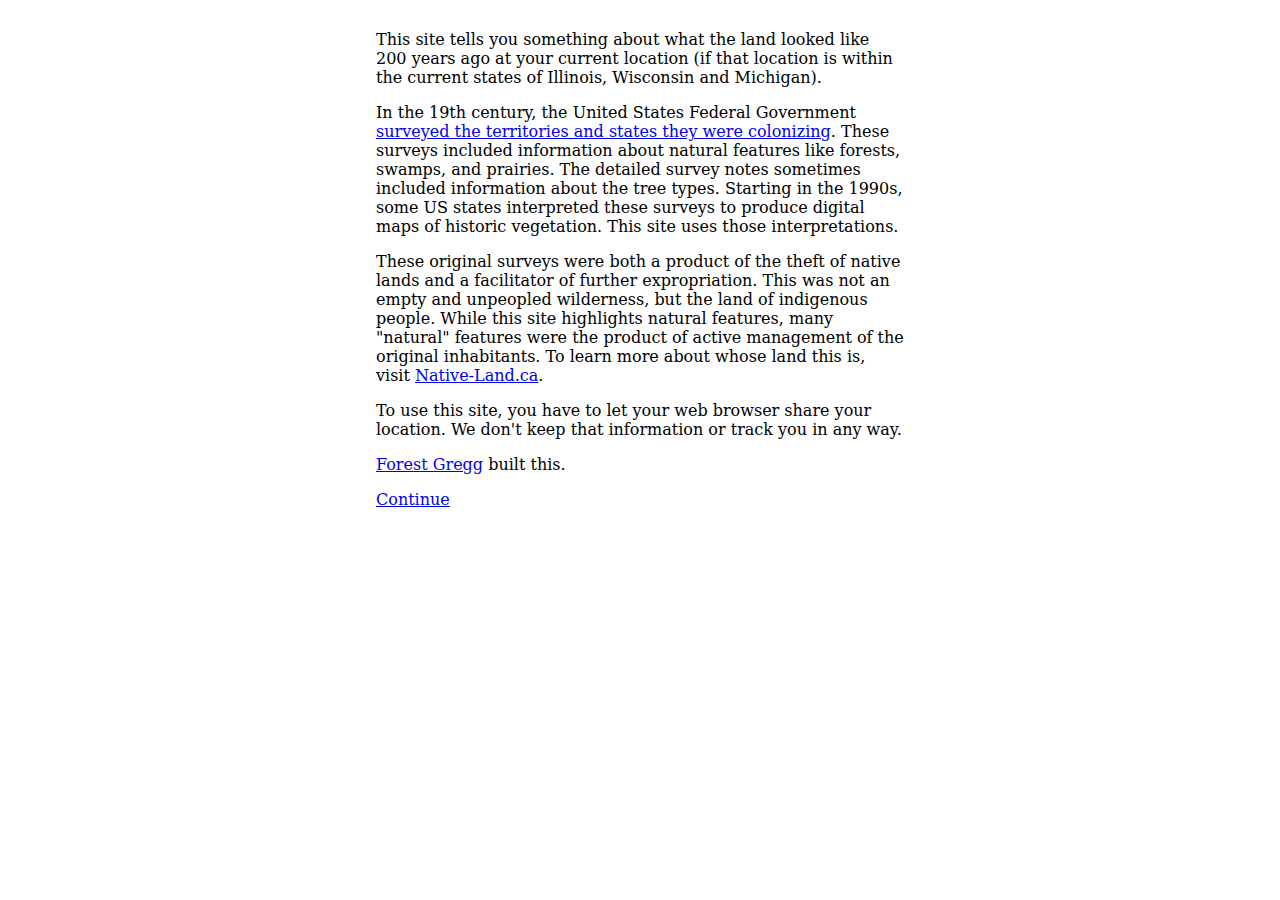
<file: index.html>
<!DOCTYPE html>
<html lang='en'>
<head>
  <link href="https://cdn.jsdelivr.net/npm/bootstrap@5.0.0-beta2/dist/css/bootstrap.min.css" rel="stylesheet" integrity="sha384-BmbxuPwQa2lc/FVzBcNJ7UAyJxM6wuqIj61tLrc4wSX0szH/Ev+nYRRuWlolflfl" crossorigin="anonymous">
  <link href="./main.css" rel="stylesheet">
  <meta name="viewport" content="width=device-width, initial-scale=1">
  <meta charset="utf-8">
</head>
<body id='main'>
  <div id='content'>
    <p>This site tells you something about what the land looked like 200 years ago at your current location (if that location is within the current states of Illinois, Wisconsin and Michigan).</p>
    <p>In the 19th century, the United States Federal Government <a href="https://en.wikipedia.org/wiki/Public_Land_Survey_System">surveyed the territories and states they were colonizing</a>. 
       These surveys included information about natural features like forests, swamps, and prairies. The detailed survey notes sometimes included information about the tree types. Starting in the 1990s, 
       some US states interpreted these surveys to produce digital maps of historic vegetation. This site uses those interpretations.</p>
    <p>These original surveys were both a product of the theft of native lands and a facilitator of further expropriation. This was not an 
       empty and unpeopled wilderness, but the land of indigenous people. While this site highlights natural features, many "natural" features were the product of active management of the original inhabitants. To learn more
       about whose land this is, visit <a href="https://native-land.ca/">Native-Land.ca</a>.</p>
    <p>To use this site, you have to let your web browser share your location. We don't keep that information or track you in any way.</p>
    <p><a href="https://twitter.com/forestgregg">Forest Gregg</a> built this.</p>
    <a class='btn btn-secondary' href="whatwashere.html">Continue</a>
  </div>
<script src="https://cdn.jsdelivr.net/npm/bootstrap@5.0.0-beta2/dist/js/bootstrap.bundle.min.js" integrity="sha384-b5kHyXgcpbZJO/tY9Ul7kGkf1S0CWuKcCD38l8YkeH8z8QjE0GmW1gYU5S9FOnJ0" crossorigin="anonymous"></script>
</body>
</html>
</file>
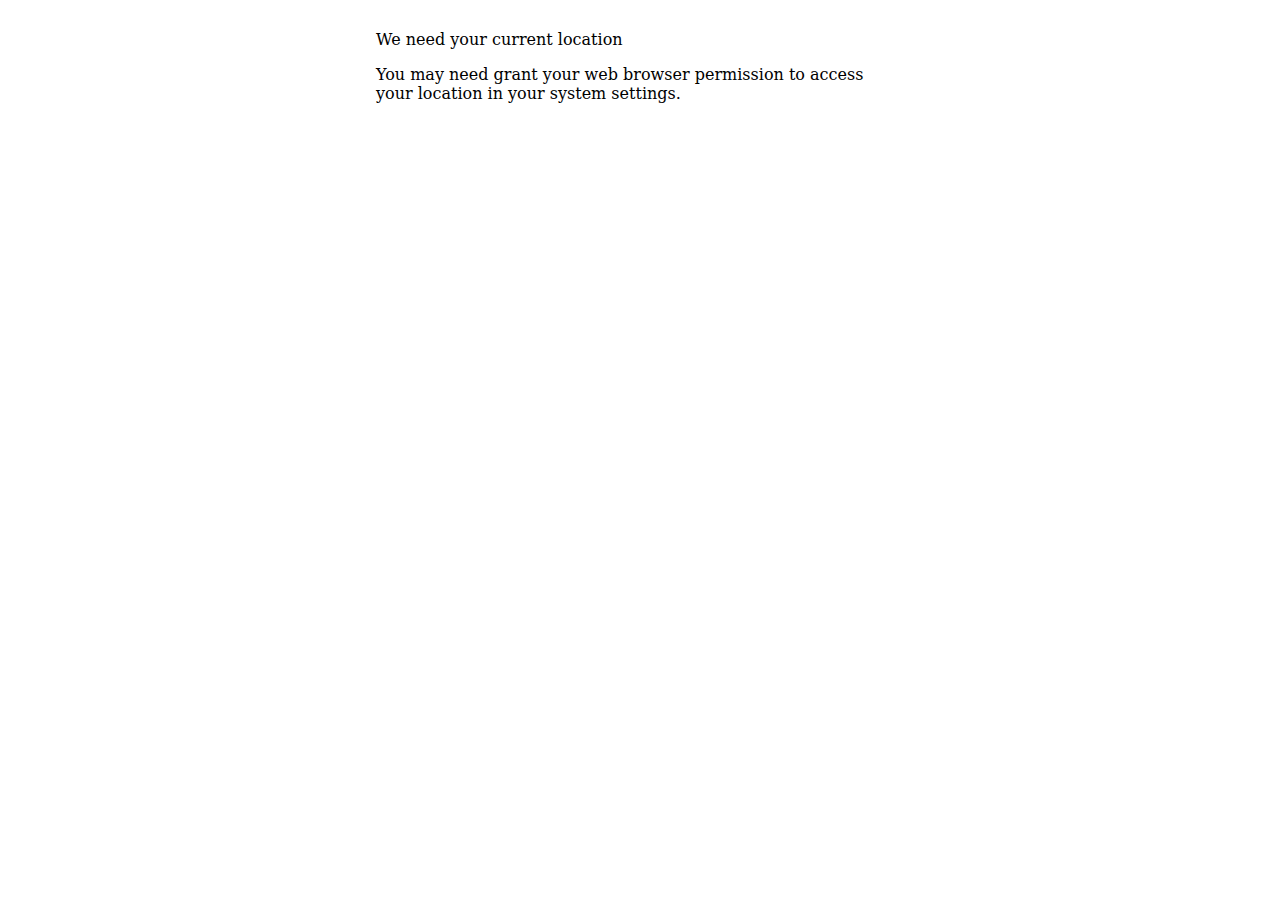
<file: whatshere.html>
<!DOCTYPE html>
<html lang='en'>
<head>
  <link href="https://cdn.jsdelivr.net/npm/bootstrap@5.0.0-beta2/dist/css/bootstrap.min.css" rel="stylesheet" integrity="sha384-BmbxuPwQa2lc/FVzBcNJ7UAyJxM6wuqIj61tLrc4wSX0szH/Ev+nYRRuWlolflfl" crossorigin="anonymous">
  <link href="main.css" rel='stylesheet'>
  <meta name="viewport" content="width=device-width, initial-scale=1">
  <meta charset="utf-8">
</head>
<body id='main' onload='getLocation()''>
  <div id='content'>
  </div>
<script src="https://cdn.jsdelivr.net/npm/bootstrap@5.0.0-beta2/dist/js/bootstrap.bundle.min.js" integrity="sha384-b5kHyXgcpbZJO/tY9Ul7kGkf1S0CWuKcCD38l8YkeH8z8QjE0GmW1gYU5S9FOnJ0" crossorigin="anonymous"></script>
<script type="module" src="src/main.js"></script>
</body>
</html>
</file>
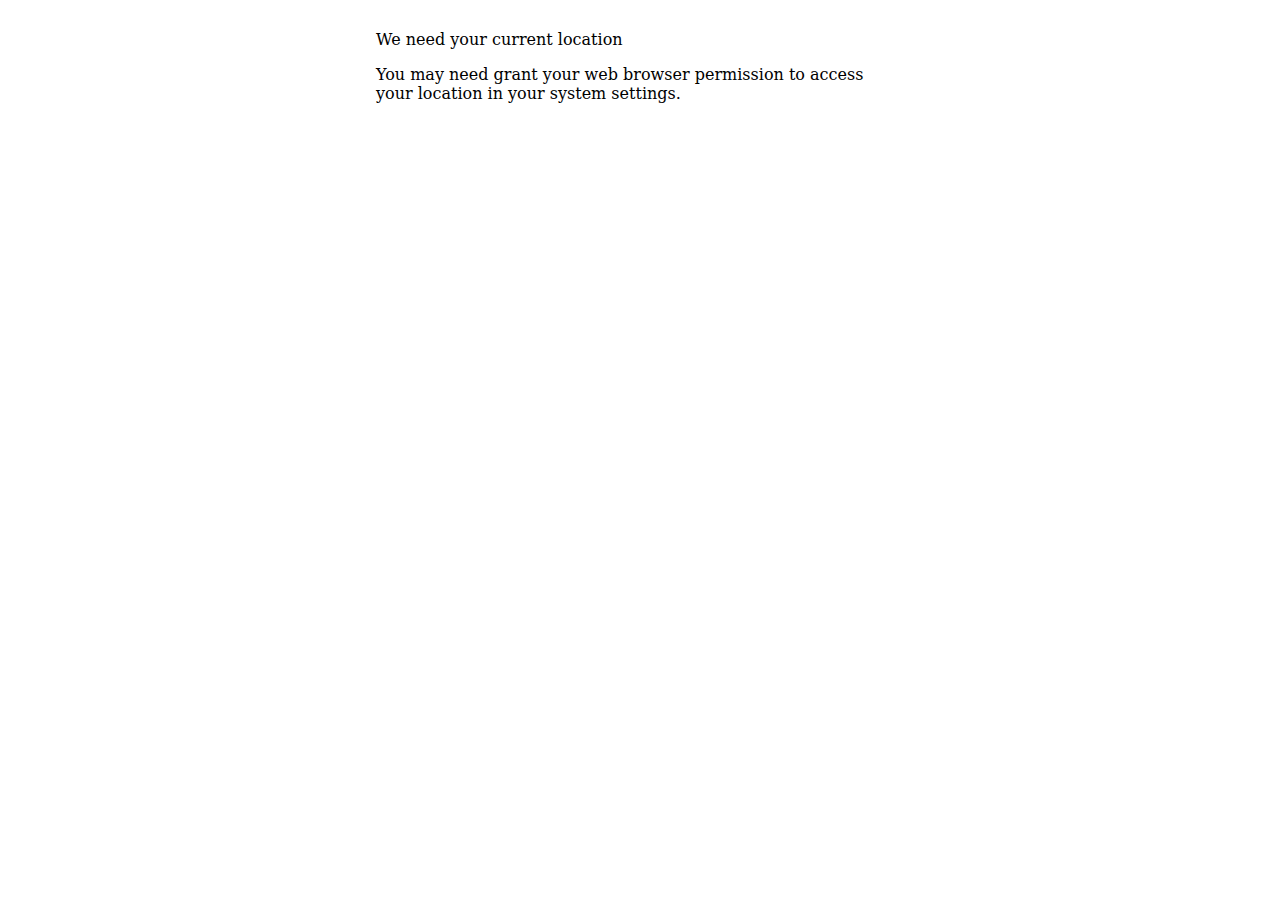
<file: whatwashere.html>
<!DOCTYPE html>
<html lang='en'>
<head>
  <link href="https://cdn.jsdelivr.net/npm/bootstrap@5.0.0-beta2/dist/css/bootstrap.min.css" rel="stylesheet" integrity="sha384-BmbxuPwQa2lc/FVzBcNJ7UAyJxM6wuqIj61tLrc4wSX0szH/Ev+nYRRuWlolflfl" crossorigin="anonymous">
  <link href="main.css" rel='stylesheet'>
  <meta name="viewport" content="width=device-width, initial-scale=1">
  <meta charset="utf-8">
</head>
<body id='main' onload='getLocation()'>
  <div id='content'>
  </div>
<script src="https://cdn.jsdelivr.net/npm/bootstrap@5.0.0-beta2/dist/js/bootstrap.bundle.min.js" integrity="sha384-b5kHyXgcpbZJO/tY9Ul7kGkf1S0CWuKcCD38l8YkeH8z8QjE0GmW1gYU5S9FOnJ0" crossorigin="anonymous"></script>
<script type="module" src="src/main.js"></script>
</body>
</html>
</file>
<file: main.css>
html {
    position: relative;
    min-height: 100%;
  }
  body {
    margin-bottom: 60px; /* Margin bottom by footer height */
    font-family: 'serif';
  }
  #content {
    max-width: 33em;
    margin: 30px auto;
    padding-left: 20px;
    padding-right: 20px;
    font-family: 'serif';
    font-size: 16px;
    text-align: 'justify'
  }
  #location {
    font-size: 25px;
  }
  .footer {
    position: absolute;
    bottom: 0;
    width: 100%;
    height: 60px; /* Set the fixed height of the footer here */
    line-height: 60px; /* Vertically center the text there */
    text-align: center;
    font-size: 13px;
  }
</file>
